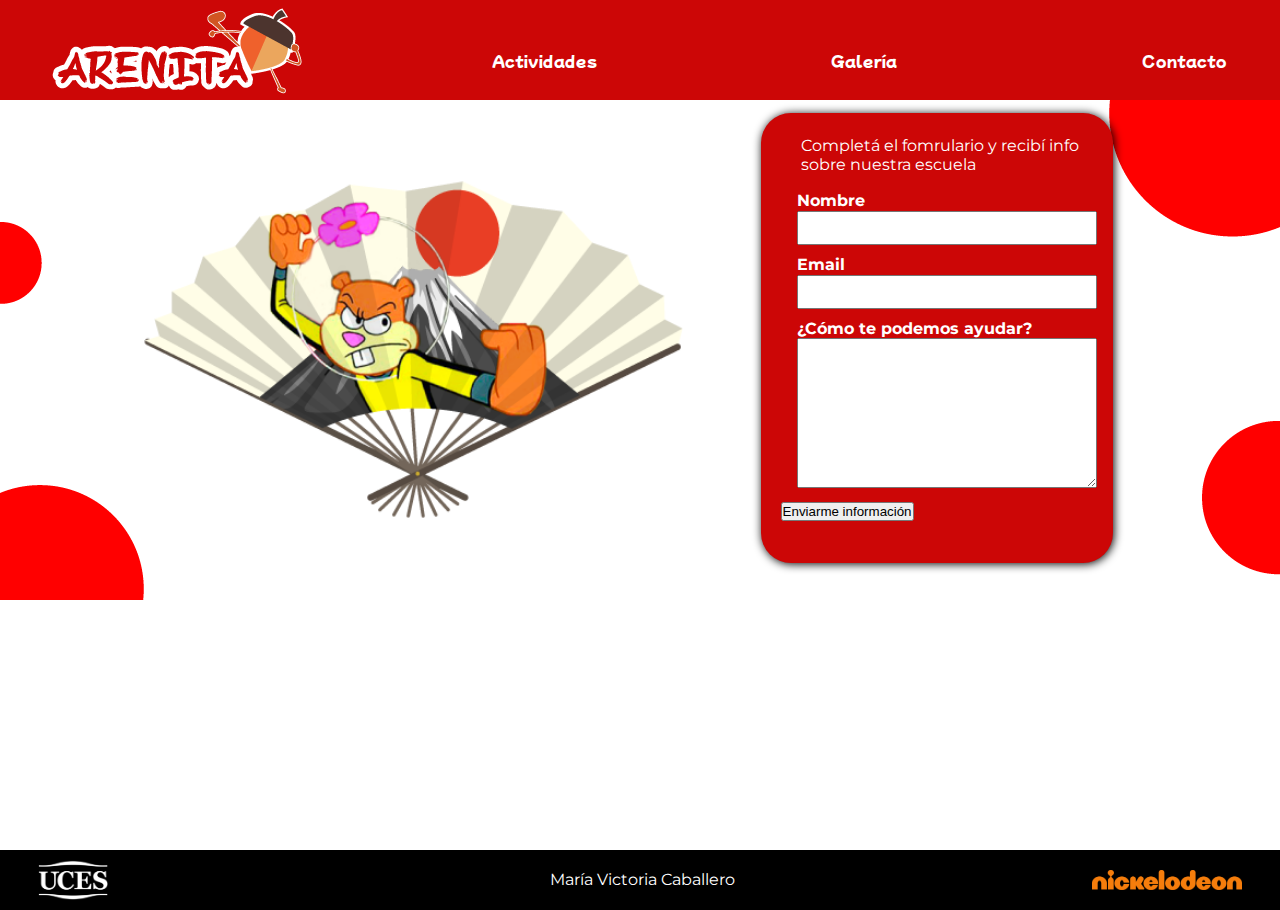
<file: contacto.html>
<!DOCTYPE html>
<html>
<head>
	<title>Arenita Mejillas</title>
	<meta charset="utf-8">
	<meta name="viewport" content="width=device-width, initial-scale=1.0">
	<link rel="stylesheet" type="text/css" href="estilo/estilo.css">
</head>

<body class="container">
<header class="header">
		<div class="logo">
    	<a href="index.html"><img src="img/logo.png"></a>
    </div>

	<nav class="navbar">

	<ul>
			<li> <a href="contacto.html"><p class="botonera"> Contacto </p></a> </li>
			<li> <a href="galeria.html"><p class="botonera"> Galería </p> </a> </li>
			<li> <a href="actividades.html"> <p class="botonera"> Actividades </p> </a> </li>
		</ul>
	</nav>
</header>	

<section class="main">
	<article id="imagen_formulario">
		<img src="img/arenita_3.png" class="arenita_3"> 
	</article>
	<article id="formulario">
		<form action="mailto:vickycaballero@gmail.com" method="post">
	<p class="texto_formulario"> Completá el fomrulario y recibí info <br/>sobre nuestra escuela</p>		
	<div id="texto_formulario">		
	<label> <b> Nombre</b></label> <br>
	<input type="text" name="nombre" required class="caja">
	<br>
	<label> <b> Email </b></label> <br>
	<input type="text" name="correo" required class="caja">
	<br>
	<label> <b> ¿Cómo te podemos ayudar? </b> </label> <br>
	<textarea class="caja_2"></textarea>
	<br></div>

	<input type="submit" name="enviar" value="Enviarme información" class="boto">

	</form>
	</article>
</section>

	
<footer class="footer">
			<img src="img/uces.png" class="uces"> 
			 <a href="victoriacaballero.html" class="minisitio"> María Victoria Caballero </a>
	 		<img src="img/nick.png" class="nick"> 
	</footer>





</body>
</html>
</file>
<file: estilo/estilo.css>
@import url('https://fonts.googleapis.com/css2?family=Mochiy+Pop+P+One&family=Montserrat&display=swap');
*{
	box-sizing: border-box;
	margin: 0;
	padding: 0;
	
}

html{
	height: 100%;
}

body{

	min-height: 100%; 
	 
}

.container{
  display: grid;
	grid-template: 
	"header"   100px
	"main"	   auto
	"footer"   50px
	;
}


/* X-Large  (large desktops, 1200px and up)*/
@media (min-width: 1200px) and (max-width: 1399px) {

.container{
		grid-template: 
		"header 	header 	header" 	100px 
		"main    main     main" 	auto
		"footer 	footer 	footer" 	50px /
		 250px 		auto 	250px;
	}

.header{
	 grid-template-columns: 1fr;
  grid-template-areas: 
    "logo nav "
    "logo nav "
    "logo nav "; 
	grid-area: header;
	background-color: #cc0606;
}

.logo{
	grid-area: logo; 
	float: left;
	margin-left: 50px;
	margin-top: 5px;
	width: 180px;
	height: 75px;

}

.navbar{
	grid-area: navbar;
   background-color: #cc0606;
}

nav li {
	display: inline;
}

nav li a {
	width: 15%;
	height: 35px;
	margin-left: 10%;
	padding-top: 50px;
	float: right;
	text-decoration: none;
	font-size: 15px;
	text-align: center;
	float: right;
	font-family: 'Mochiy Pop P One', sans-serif;
	color: #ffffff;
	transition: ease-in .4s;
}

nav li a:hover {
   transform: scale(1.2);
}


.main{
	display: grid;
	height: 500px;
   grid-area: main;
  grid-template-areas:
    "arenita_2 titulo_main";
  background:
	 url(../img/1.png) right top no-repeat,
	 url(../img/2.png) right bottom no-repeat,
	 url(../img/3.png) left bottom no-repeat,
	 url(../img/4.png) left 100px no-repeat;
}

.main_mini{
	display: grid;
	height: 500px;
   grid-area: main;
  grid-template-areas:
    "arenita_2 titulo_main";
}


.titulo_main{
	 grid-area: titulo_main; 
	font-family: 'Mochiy Pop P One', sans-serif;
	font-size: 3.5rem;
	min-height: 100%;
	padding-top: 150px;
	margin-left:-40px;
	color: #cc0606;
	text-shadow: 3px -3px 1px #d6d6d6;
}

.arenita_2{
	grid-area: arenita_2; 
	width: 340px;
	height: 429px ;
	margin-left: 230px;
	margin-top: 30px;
}


.subtitulo_main{
	 grid-area: titulo_main; 
	font-family: 'Montserrat', sans-serif;
	font-size: 1.5rem;
	min-height: 100%;
	padding-top: 315px;
	margin-left: -40px;
	color: #cc0606;
}



.footer{
	grid-area: footer;
	background-color: #000000;
	height: 60px;
}

.uces{
	width: 70px;
	height: 40px;
	float: left;
	margin-left: 3%;
	margin-top: 10px;
	margin-right: 25%;
}

.minisitio{
	font-family: 'Montserrat', sans-serif;
	float: left;
	margin-left: 550px;
	margin-right: 31%;
	margin-top: -30px;
	color: #ffffff;
	text-decoration: none;
}

.nick{
	width: 150px;
	height: 20px;
	float: right;
	clear: both;
	margin-right: 3%;
	margin-top: -30px;
}

#formulario{
	width: 80%;
	height: 450px;
	background-color: #cc0606;
	border-radius: 30px;
	float: left;
	padding-top: 1.5%;
	padding-left: 4.5%;
	margin-top: 3%;
	margin-left: -18%;
	text-align: left;
	box-shadow: 1px 1px 10px black;
}


#texto_formulario{
	font-family: 'Montserrat', sans-serif;
	font-size: 1rem;
	min-height: 100%;
	margin-top: 5%;
	margin-left: 5%;
	color: #ffffff;

}

#imagen_formulario{
	width: 700px;
	height: 500px;
}

.arenita_3{
	width: 566px;
	height: 358px ;
	margin-left: 130px;
	margin-top: 70px;
	float: left;

}

.texto_formulario{
	font-family: 'Montserrat', sans-serif;
	font-size: 1rem;
	min-height: 100%;
	margin-top: 5%;
	margin-left: 6%;
	color: #ffffff;

}
.caja {
	width: 300px;
	padding-bottom: 15px;
	margin-bottom: 10px;
} 

.caja_2 {
	width: 300px;
	height: 150px;
	padding-bottom: 10px;
	margin-bottom: 10px;
} 

.boton{
	width: 50%;
	height: 40px;
	background-color: #ffffff;
	color: #cc0606;
	border-radius: 10px;
	font-size: 12px;
	font-family: 'Mochiy Pop P One', sans-serif;
	margin-left: 5%;
}


#kids{
	padding-left: 35%;
	padding-top: 8%;
	width: 30%;
	float: left;
}

.kids_div{
	width: 600px;
	height: 200px;
	margin-top: 40px;
	margin-left: -2%;
	box-shadow: 10px 10px 20px #aaa;
	float: right;
}

#teens{
	padding-left: 35%;
	padding-top: 3%;
	width: 30%;
	float: left;
}

.teens_div{
	width: 600px;
	height: 200px;
	margin-top: -0px;
	margin-left: -2%;
	box-shadow: 10px 10px 20px #aaa;
}

.titulo_actividades{
	font-family: 'Mochiy Pop P One', sans-serif;
	font-size: 2.5rem;
	min-height: 100%;
	padding-top: 20px;
	padding-left: 5%;
	color: #cc0606;
	text-shadow: 3px -3px 1px #d6d6d6;

}

.subtitulo_actividades{
	font-family: 'Montserrat', sans-serif;
	font-size: 1.2rem;
	min-height: 100%;
margin-top: -120px;
	padding-left: 5%;
	color: #cc0606;
}

.texto_actividades{
	font-family: 'Montserrat', sans-serif;
	font-size: 0.9rem;
	min-height: 100%;
margin-top: -160px;
	padding-left: 5%;
	color: #000000;
}
.texto_actividades2{
	font-family: 'Montserrat', sans-serif;
	font-size: 0.9rem;
	min-height: 100%;
	margin-top: -160px;
	padding-left: 5%;
	color: #000000;
}

#galeria{
	width: 65%;
	height: 70%;
	margin-left: 9%;
	padding-left: 6.5%;
	padding-top: 2%;
	background-color: #cc0606;
	border-radius: 	10px 10px 10px 10px;
	box-shadow: 10px 10px 20px #aaa;
	margin-top: 10%;
}

.texto_galería{
	font-family: 'Mochiy Pop P One', sans-serif;
	font-size: 2.5rem;
	min-height: 100%;
	padding-top: 30px;
	padding-left: 350%;
	color: #cc0606;
	text-shadow: 3px -3px 1px #d6d6d6;

}


#pdf{
	width: 75%;
	height: 300px;
	margin-top: 15%;
	margin-left: 49%;

}

.titulo_relevamiento{
	 grid-area: titulo_main; 
	font-family: 'Mochiy Pop P One', sans-serif;
	font-size: 3.5rem;
	min-height: 100%;
	margin-left: -350px;
	padding-top: 20px;
	color: #cc0606;
	text-shadow: 3px -3px 1px #d6d6d6;
}

.tipografia{
	width: 700px;
	height: 300px;
	margin-top: 130px;
	margin-left: 300px;
	
}
.titulo_tipografia{
	 grid-area: titulo_main; 
	font-family: 'Mochiy Pop P One', sans-serif;
	font-size: 3.5rem;
	min-height: 100%;
	margin-left: -700px;
	padding-top: 20px;
	color: #cc0606;
	text-shadow: 3px -3px 1px #d6d6d6;
}
.cromatica{
	width: 700px;
	height: 200px;
	margin-top: 170px;
	margin-left: 300px;
	
}

}

/* X-Large  (large desktops, 1400px and up)*/
@media (min-width: 1400px) and (max-width: 1600px){

.container{
		grid-template: 
		"header 	header 	header" 	100px 
		"main  	main 	   main" 	auto
		"footer 	footer 	footer" 	50px /
		 250px 		auto 	250px;
	}

.header{
	 grid-template-columns: 1fr;
  grid-template-areas: 
    "logo nav "
    "logo nav "
    "logo nav "; 
	grid-area: header;
	background-color: #cc0606;
}
.logo{
	grid-area: logo; 
	float: left;
	margin-left: 50px;
	margin-top: 5px;
	width: 180px;
	height: 75px;

}

.navbar{
	grid-area: navbar;
   background-color: #cc0606;
}

nav li {
	display: inline;
}

nav li a {
	width: 15%;
	height: 35px;
	margin-left: 10%;
	padding-top: 50px;
	float: right;
	text-decoration: none;
	font-size: 15px;
	text-align: center;
	float: right;
	font-family: 'Mochiy Pop P One', sans-serif;
	color: #ffffff;
	transition: ease-in .4s;
}

nav li a:hover {
   transform: scale(1.2);
}


.main{
	display: grid;
  grid-template-columns: 1fr 1fr;
  grid-template-rows: 1fr;
  grid-auto-flow: row;
  grid-template-areas:
    "arenita_2 titulo_main";
  grid-area: main;
  height: 500px;
  background:
	 url(../img/1.png) right top no-repeat,
	 url(../img/2.png) right bottom no-repeat,
	 url(../img/3.png) left bottom no-repeat,
	 url(../img/4.png) left 100px no-repeat;
}
.minisitio{
	font-family: 'Montserrat', sans-serif;
	float: left;
	margin-left: 550px;
	margin-right: 31%;
	margin-top: -30px;
	color: #ffffff;
	text-decoration: none;
}



nav li {
	display: inline;
}

nav li a {
	margin-left: 12%;
	float: right;
	text-decoration: none;
}

.arenita_2{
	grid-area: arenita_2; 
	width: 340px;
	height: 429px ;
	margin-left: 230px;
	margin-top: 30px;
}

.arenita_3{
	grid-area: arenita_3; 
	width: 466px;
	height: 337px ;
	margin-left: 50px;
	margin-top: 30px;
	float: left;

}

.arenita3{
	width: 500px;
	height: 400px ;
	padding-left: 120px;
	margin-top: 30px;
	float: left;

}


.titulo_main{
	 grid-area: titulo_main; 
	font-family: 'Mochiy Pop P One', sans-serif;
	font-size: 3.5rem;
	min-height: 100%;
	padding-top: 150px;
	margin-left:-50px;
	color: #cc0606;
	text-shadow: 3px -3px 1px #d6d6d6;
}

.subtitulo_main{
	grid-area: titulo_main; 
	font-family: 'Montserrat', sans-serif;
	font-size: 1.5rem;
	min-height: 100%;
	color: #cc0606;
	float: right;
margin-left:-50px;
	padding-top: 320px;

}


.footer{
	grid-area: footer;
	background-color: #000000;
	height: 60px;
}

.uces{
	width: 70px;
	height: 40px;
	float: left;
	margin-left: 3%;
	margin-top: 10px;
	margin-right: 25%;
}

.minisitio{
	font-family: 'Montserrat', sans-serif;
	float: left;
	margin-left: 570px;
	margin-right: 31%;
	margin-top: -30px;
	color: #ffffff;
	text-decoration: none;
}

.nick{
	width: 150px;
	height: 20px;
	float: right;
	clear: both;
	margin-right: 3%;
	margin-top: -30px;
}

#formulario{
	width: 80%;
	height: 450px;
	background-color: #cc0606;
	border-radius: 30px;
	float: left;
	padding-top: 1.5%;
	padding-left: 4.5%;
	margin-top: 3%;
	margin-left: -18%;
	text-align: left;
	box-shadow: 1px 1px 10px black;
}


#texto_formulario{
	font-family: 'Montserrat', sans-serif;
	font-size: 1rem;
	min-height: 100%;
	margin-top: 5%;
	margin-left: 5%;
	color: #ffffff;

}

#imagen_formulario{
	width: 700px;
	height: 500px;
}

.arenita_3{
	width: 566px;
	height: 358px ;
	margin-left: 130px;
	margin-top: 70px;
	float: left;

}

.texto_formulario{
	font-family: 'Montserrat', sans-serif;
	font-size: 1rem;
	min-height: 100%;
	margin-top: 5%;
	margin-left: 6%;
	color: #ffffff;

}
.caja {
	width: 300px;
	padding-bottom: 15px;
	margin-bottom: 10px;
} 

.caja_2 {
	width: 300px;
	height: 150px;
	padding-bottom: 10px;
	margin-bottom: 10px;
} 

.boton{
	width: 50%;
	height: 40px;
	background-color: #ffffff;
	color: #cc0606;
	border-radius: 10px;
	font-size: 12px;
	font-family: 'Mochiy Pop P One', sans-serif;
	margin-left: 5%;
}

#kids{
	padding-left: 35%;
	padding-top: 8%;
	width: 30%;
	float: left;
}

.kids_div{
	width: 600px;
	height: 200px;
	margin-top: 40px;
	margin-left: -2%;
	box-shadow: 10px 10px 20px #aaa;
	float: right;
}

#teens{
	padding-left: 35%;
	padding-top: 3%;
	width: 30%;
	float: left;
}

.teens_div{
	width: 600px;
	height: 200px;
	margin-top: -0px;
	margin-left: -2%;
	box-shadow: 10px 10px 20px #aaa;
}

.titulo_actividades{
	font-family: 'Mochiy Pop P One', sans-serif;
	font-size: 2.5rem;
	min-height: 100%;
	padding-top: 20px;
	padding-left: 5%;
	color: #cc0606;
	text-shadow: 3px -3px 1px #d6d6d6;

}

.subtitulo_actividades{
	font-family: 'Montserrat', sans-serif;
	font-size: 1.2rem;
	min-height: 100%;
margin-top: -120px;
	padding-left: 5%;
	color: #cc0606;
}

.texto_actividades{
	font-family: 'Montserrat', sans-serif;
	font-size: 0.9rem;
	min-height: 100%;
margin-top: -160px;
	padding-left: 5%;
	color: #000000;
}
#galeria{
	width: 65%;
	height: 70%;
	margin-left: 9%;
	padding-left: 6.5%;
	padding-top: 2%;
	background-color: #cc0606;
	border-radius: 	10px 10px 10px 10px;
	box-shadow: 10px 10px 20px #aaa;
	margin-top: 10%;
}

#pdf{
	width: 75%;
	height: 500px;
	margin-left: 270%;
	margin-top: -500px;

}

.titulo_relevamiento{
	 grid-area: titulo_main; 
	font-family: 'Mochiy Pop P One', sans-serif;
	font-size: 3.5rem;
	min-height: 100%;
	padding-top: 50px;
	margin-left: 550px;
	color: #cc0606;
	text-shadow: 3px -3px 1px #d6d6d6;
}

.tipografia{
	width: 700px;
	height: 300px;
	margin-top: 130px;
	margin-left: 300px;
	
}
.titulo_tipografia{
	 grid-area: titulo_main; 
	font-family: 'Mochiy Pop P One', sans-serif;
	font-size: 3.5rem;
	min-height: 100%;
	margin-left: -700px;
	padding-top: 20px;
	color: #cc0606;
	text-shadow: 3px -3px 1px #d6d6d6;
}


}


/* Large  (desktop, 992px and up)*/
@media (min-width: 992px) and (max-width: 1199px){

.container{
		grid-template: 
		"header 	header 	header" 	100px 
		"main  	main 	   main" 	auto
		"footer 	footer 	footer" 	50px /
		 250px 		auto 	250px;
	}

.header{
	 grid-template-columns: 1fr;
  grid-template-areas: 
    "logo nav "
    "logo nav "
    "logo nav "; 
	grid-area: header;
	background-color: #cc0606;
}

.logo{
	grid-area: logo; 
	float: left;
	margin-left: 20px;
	margin-top: 5px;
	width: 180px;
	height: 75px;

}

.navbar{
	grid-area: navbar;
   background-color: #cc0606;
}

nav li {
	display: inline;
}

nav li a {
	width: 15%;
	height: 35px;
	margin-left: 10%;
	padding-top: 50px;
	float: right;
	text-decoration: none;
	font-size: 15px;
	text-align: center;
	float: right;
	font-family: 'Mochiy Pop P One', sans-serif;
	color: #ffffff;
	transition: ease-in .4s;
}

nav li a:hover {
   transform: scale(1.2);
}

.main{
	display: grid;
  grid-template-columns: 1fr 1fr;
  grid-template-rows: 1fr;
  grid-auto-flow: row;
  grid-template-areas:
    "arenita_2 titulo_main";
  grid-area: main;
  height: 500px;
  background:
	 url(../img/1.png) right top no-repeat,
	 url(../img/2.png) right bottom no-repeat,
	 url(../img/3.png) left bottom no-repeat,
	 url(../img/4.png) left 100px no-repeat;
}


.arenita_2{
	grid-area: arenita_2; 
	width: 290px;
	height: 379px ;
	margin-left: 120px;
	margin-top: 30px;
}

.titulo_main{
	 grid-area: titulo_main; 
	font-family: 'Mochiy Pop P One', sans-serif;
	font-size: 2.8rem;
	min-height: 100%;
	padding-top: 150px;
	margin-left:-70px;
	color: #cc0606;
	text-shadow: 3px -3px 1px #d6d6d6;
}

.subtitulo_main{
	grid-area: titulo_main; 
	font-family: 'Montserrat', sans-serif;
	font-size: 1.5rem;
	min-height: 100%;
	color: #cc0606;
	float: right;
margin-left:-70px;
	padding-top: 300px;

}


.footer{
	grid-area: footer;
	background-color: #000000;
	height: 60px;
}

.uces{
	width: 70px;
	height: 40px;
	float: left;
	margin-left: 3%;
	margin-top: 10px;
	margin-right: 25%;
}

.minisitio{
	font-family: 'Montserrat', sans-serif;
	float: left;
	margin-left: 450px;
	margin-right: 31%;
	margin-top: -30px;
	color: #ffffff;
	text-decoration: none;
}

.nick{
	width: 150px;
	height: 20px;
	float: right;
	clear: both;
	margin-right: 3%;
	margin-top: -30px;
}

#formulario{
	width: 90%;
	height: 450px;
	background-color: #cc0606;
	border-radius: 30px;
	float: left;
	padding-top: 1.5%;
	padding-left: 4.5%;
	margin-top: 3%;
	margin-left: -18%;
	text-align: left;
	box-shadow: 1px 1px 10px black;
}


#texto_formulario{
	font-family: 'Montserrat', sans-serif;
	font-size: 1rem;
	min-height: 100%;
	margin-top: 5%;
	margin-left: 5%;
	color: #ffffff;

}

#imagen_formulario{
	width: 700px;
	height: 500px;
}

.arenita_3{
	width: 526px;
	height: 318px ;
	margin-left: 60px;
	margin-top: 80px;
	float: left;

}

.texto_formulario{
	font-family: 'Montserrat', sans-serif;
	font-size: 1rem;
	min-height: 100%;
	margin-top: 5%;
	margin-left: 6%;
	color: #ffffff;

}
.caja {
	width: 300px;
	padding-bottom: 15px;
	margin-bottom: 10px;
} 

.caja_2 {
	width: 300px;
	height: 150px;
	padding-bottom: 10px;
	margin-bottom: 10px;
} 

.boton{
	width: 50%;
	height: 40px;
	background-color: #ffffff;
	color: #cc0606;
	border-radius: 10px;
	font-size: 12px;
	font-family: 'Mochiy Pop P One', sans-serif;
	margin-left: 5%;
}

#kids{
	padding-left: 25%;
	padding-top: 8%;
	width: 30%;
	float: left;
}

.kids_div{
	width: 600px;
	height: 200px;
	margin-top: 40px;
	margin-left: -15%;
	box-shadow: 10px 10px 20px #aaa;
	float: right;
}

#teens{
	padding-left: 25%;
	padding-top: 3%;
	width: 30%;
	float: left;
}

.teens_div{
	width: 600px;
	height: 200px;
	margin-top: -0px;
	margin-left: -15%;
	box-shadow: 10px 10px 20px #aaa;
}

.titulo_actividades{
	font-family: 'Mochiy Pop P One', sans-serif;
	font-size: 2.5rem;
	min-height: 100%;
	padding-top: 20px;
	padding-left: 5%;
	color: #cc0606;
	text-shadow: 3px -3px 1px #d6d6d6;

}

.subtitulo_actividades{
	font-family: 'Montserrat', sans-serif;
	font-size: 1.2rem;
	min-height: 100%;
	margin-top: -120px;
	padding-left: 5%;
	color: #cc0606;
}

.texto_actividades{
	font-family: 'Montserrat', sans-serif;
	font-size: 0.9rem;
	min-height: 100%;
margin-top: -160px;
	padding-left: 5%;
	color: #000000;
}

.texto_actividades2{
	font-family: 'Montserrat', sans-serif;
	font-size: 0.9rem;
	min-height: 100%;
	margin-top: -160px;
	padding-left: 5%;
	color: #000000;
}
#galeria{
	width: 100%;
	height: 100%;
	margin-left: -40%;
	padding-left: 9%;
	padding-top: 4%;
	background-color: #cc0606;
	border-radius: 10px 10px 10px 10px;
	box-shadow: 10px 10px 20px #aaa;
	margin-top: 10%;
}
.texto_galería{
	font-family: 'Mochiy Pop P One', sans-serif;
	font-size: 2.5rem;
	min-height: 100%;
	padding-top: 30px;
	padding-left: 100%;
	color: #cc0606;
	text-shadow: 3px -3px 1px #d6d6d6;

}

}

/*Medium  (tablet, 768px and up)*/
@media (min-width: 768px) and (max-width: 991px){

.container{
		grid-template: 
		"header 	header 	header" 	100px 
		"main  	main 	   main" 	auto
		"footer 	footer 	footer" 	50px /
		 250px 		auto 	250px;
	}

.header{
	 grid-template-columns: 1fr;
  grid-template-areas: 
    "logo nav "
    "logo nav "
    "logo nav "; 
	grid-area: header;
	background-color: #cc0606;
}

.logo{
	grid-area: logo; 
	float: left;
	margin-left: 20px;
	margin-top: 5px;
	width: 180px;
	height: 75px;

}

.navbar{
	grid-area: navbar;
   background-color: #cc0606;
}

nav li {
	display: inline;
}

nav li a {
	width: 15%;
	height: 35px;
	margin-left: 10%;
	padding-top: 50px;
	float: right;
	text-decoration: none;
	font-size: 15px;
	text-align: center;
	float: right;
	font-family: 'Mochiy Pop P One', sans-serif;
	color: #ffffff;
	transition: ease-in .4s;
}

nav li a:hover {
   transform: scale(1.2);
}

.main{
	display: grid;
  grid-template-columns: 1fr 1fr;
  grid-template-rows: 1fr;
  grid-auto-flow: row;
  grid-template-areas:
    "arenita_2 titulo_main";
  grid-area: main;
  height: 500px;
  background:
	 url(../img/1.png) right top no-repeat,
	 url(../img/2.png) right bottom no-repeat,
	 url(../img/3.png) left bottom no-repeat,
	 url(../img/4.png) left 100px no-repeat;
}


.arenita_2{
	grid-area: arenita_2; 
	width: 290px;
	height: 379px ;
	margin-left: 120px;
	margin-top: 30px;
}


.titulo_main{
	 grid-area: titulo_main; 
	font-family: 'Mochiy Pop P One', sans-serif;
	font-size: 2.5rem;
	min-height: 100%;
	padding-top: 170px;
		margin-left: -30px;
	color: #cc0606;
	text-shadow: 3px -3px 1px #d6d6d6;
}

.subtitulo_main{
	grid-area: titulo_main; 
	font-family: 'Montserrat', sans-serif;
	font-size: 1rem;
	min-height: 100%;
	color: #cc0606;
	float: right;
	padding-top: 290px;
	margin-left: -30px;

}


.footer{
	grid-area: footer;
	background-color: #000000;
	height: 60px;
}

.uces{
	width: 70px;
	height: 40px;
	float: left;
	margin-left: 3%;
	margin-top: 10px;
	margin-right: 25%;
}

.minisitio{
	font-family: 'Montserrat', sans-serif;
	float: left;
	margin-left: 390px;
	margin-right: 31%;
	margin-top: -25px;
	color: #ffffff;
	text-decoration: none;
	font-size: 0.8rem;
}

.nick{
	width: 150px;
	height: 20px;
	float: right;
	clear: both;
	margin-right: 3%;
	margin-top: -30px;
}

#formulario{
	width: 120%;
	height: 460px;
	background-color: #cc0606;
	border-radius: 30px;
	float: left;
	padding-top: 1.5%;
	padding-left: 4.5%;
	margin-top: 3%;
	margin-left: -30%;
	text-align: left;
	box-shadow: 1px 1px 10px black;
}


#texto_formulario{
	font-family: 'Montserrat', sans-serif;
	font-size: 0.8rem;
	min-height: 100%;
	margin-top: 5%;
	margin-left: 5%;
	color: #ffffff;

}

#imagen_formulario{
	width: 700px;
	height: 500px;
}

.arenita_3{
	width: 526px;
	height: 318px ;
	margin-left: 40px;
	margin-top: 80px;
	float: left;

}

.texto_formulario{
	font-family: 'Montserrat', sans-serif;
	font-size: 0.9rem;
	min-height: 100%;
	margin-top: 10%;
	margin-left: 6%;
	color: #ffffff;

}
.caja {
	width: 220px;
	padding-bottom: 15px;
	margin-bottom: 10px;
} 

.caja_2 {
	width: 220px;
	height: 150px;
	padding-bottom: 10px;
	margin-bottom: 10px;
} 

.boton{
	width: 60%;
	height: 40px;
	background-color: #ffffff;
	color: #cc0606;
	border-radius: 10px;
	font-size: 12px;
	font-family: 'Mochiy Pop P One', sans-serif;
	margin-left: 5%;
}

#kids{
	padding-left: 20%;
	padding-top: 11%;
	width: 20%;
	float: left;
}

.kids_div{
	width: 400px;
	height: 200px;
	margin-top: 50px;
	margin-left: -15%;
	box-shadow: 10px 10px 20px #aaa;
	float: right;
}

#teens{
	padding-left: 20%;
	padding-top: 2%;
	width: 20%;
	float: left;
}

.teens_div{
	width: 400px;
	height: 200px;
	margin-top: -10px;
	margin-left: -15%;
	box-shadow: 10px 10px 20px #aaa;
}

.titulo_actividades{
	font-family: 'Mochiy Pop P One', sans-serif;
	font-size: 2.5rem;
	min-height: 100%;
	padding-top: 20px;
	padding-left: 5%;
	color: #cc0606;
	text-shadow: 3px -3px 1px #d6d6d6;

}

.subtitulo_actividades{
	font-family: 'Montserrat', sans-serif;
	font-size: 1.2rem;
	min-height: 100%;
	margin-top: -120px;
	padding-left: 5%;
	color: #cc0606;
}

.texto_actividades{
	font-family: 'Montserrat', sans-serif;
	font-size: 0.9rem;
	min-height: 100%;
	margin-top: -140px;
	padding-left: 5%;
	color: #000000;
}

.texto_actividades2{
	font-family: 'Montserrat', sans-serif;
	font-size: 0.9rem;
	min-height: 100%;
	margin-top: -160px;
	padding-left: 5%;
	color: #000000;
}
#galeria{
	width: 200%;
	height: 70%;
	margin-left: -60%;
	padding-left: 9%;
	padding-top: 5%;
	background-color: #cc0606;
	border-radius: 10px 10px 10px 10px;
	box-shadow: 10px 10px 20px #aaa;
	margin-top: 25%;
}
.texto_galería{
	font-family: 'Mochiy Pop P One', sans-serif;
	font-size: 2.5rem;
	min-height: 100%;
	padding-top: 30px;
	padding-left: 100%;
	color: #cc0606;
	text-shadow: 3px -3px 1px #d6d6d6;

}

}

/*Small  (mobile, 576px and up)*/
@media (min-width: 576px) and (max-width: 767px){

.container{
		grid-template: 
		"header 	header " 	100px 
		"main  	main 	 " 	auto
		"footer 	footer " 	60px /
		 200px   auto;
	}

.header{
	 grid-template-columns: 1fr;
  grid-template-areas: 
    "logo nav "
    "logo nav "
    "logo nav "; 
	grid-area: header;
	background-color: #cc0606;
}

.logo{
	grid-area: logo; 
	float: left;
	margin-left: 5px;
	margin-top: 5px;
	width: 70px;
	height: 15px;

}

.navbar{
	grid-area: navbar;
   background-color: #cc0606;
}

nav li {
	display: inline;
}

nav li a {
	width: 8%;
	height: 35px;
	margin-left: 13%;
	padding-top: 50px;
	padding-left: 15%;
	float: right;
	text-decoration: none;
	font-size: 12px;
	text-align: center;
	font-family: 'Mochiy Pop P One', sans-serif;
	color: #ffffff;
	transition: ease-in .4s;
}

nav li a:hover {
   transform: scale(1.2);
}

.main{
	display: grid;
  grid-template-columns: 1fr 1fr;
  grid-template-rows: 1fr;
  grid-auto-flow: row;
  grid-template-areas:
    "arenita_2 titulo_main";
  grid-area: main;
  background:
	 url(../img/1.png) right top no-repeat,
	 url(../img/2.png) right bottom no-repeat,
	 url(../img/3.png) left bottom no-repeat,
	 url(../img/4.png) left 100px no-repeat;
	 }



.arenita_2{
	grid-area: arenita_2; 
	width: 230px;
	height: 319px ;
	margin-left: 50px;
	margin-top:300px;
}


.titulo_main{
	 grid-area: titulo_main; 
	font-family: 'Mochiy Pop P One', sans-serif;
	font-size: 1.5rem;
	min-height: 100%;
	padding-top: 400px;

	color: #cc0606;
	text-shadow: 3px -3px 1px #d6d6d6;
}

.subtitulo_main{
	grid-area: titulo_main; 
	font-family: 'Montserrat', sans-serif;
	font-size: 0.8rem;
	min-height: 100%;
	color: #cc0606;
	float: right;
	padding-top: 480px;

}


.footer{
	grid-area: footer;
	background-color: #000000;
	height: 60px;
}

.uces{
	width: 70px;
	height: 40px;
	float: left;
	margin-left: 3%;
	margin-top: 10px;
	margin-right: 25%;
}

.minisitio{
	font-family: 'Montserrat', sans-serif;
	font-size: 0.5rem;
	float: left;
	margin-left: 220px;
	margin-right: 200px;
	margin-top: -25px;
	color: #ffffff;
	text-decoration: none;
}

.nick{
	width: 150px;
	height: 20px;
	float: right;
	clear: both;
	margin-right: 3%;
	margin-top: -30px;
}

#formulario{
	width: 120%;
	height: 460px;
	background-color: #cc0606;
	border-radius: 30px;
	padding-top: 1.5%;
	padding-left: 4.5%;
	margin-top: 3%;
	text-align: left;
	box-shadow: 1px 1px 10px black;
}


#texto_formulario{
	font-family: 'Montserrat', sans-serif;
	font-size: 0.8rem;
	min-height: 100%;
	margin-top: 5%;
	margin-left: 5%;
	color: #ffffff;

}

#imagen_formulario{
	width: 700px;
	height: 500px;
}

.arenita_3{
	width: 526px;
	height: 318px ;
	margin-left: 40px;
	margin-top: 80px;
}

.texto_formulario{
	font-family: 'Montserrat', sans-serif;
	font-size: 0.9rem;
	min-height: 100%;
	margin-top: 10%;
	margin-left: 6%;
	color: #ffffff;

}
.caja {
	width: 220px;
	padding-bottom: 15px;
	margin-bottom: 10px;
} 

.caja_2 {
	width: 220px;
	height: 150px;
	padding-bottom: 10px;
	margin-bottom: 10px;
} 

.boton{
	width: 60%;
	height: 40px;
	background-color: #ffffff;
	color: #cc0606;
	border-radius: 10px;
	font-size: 12px;
	font-family: 'Mochiy Pop P One', sans-serif;
	margin-left: 5%;
}

#kids{
	padding-left: 20%;
	padding-top: 11%;
	width: 20%;
	float: left;
}

.kids_div{
	width: 400px;
	height: 200px;
	margin-top: 50px;
	margin-left: -15%;
	box-shadow: 10px 10px 20px #aaa;
	float: right;
}

#teens{
	padding-left: 20%;
	padding-top: 2%;
	width: 20%;
	float: left;
}

.teens_div{
	width: 400px;
	height: 200px;
	margin-top: -10px;
	margin-left: -15%;
	box-shadow: 10px 10px 20px #aaa;
}

.titulo_actividades{
	font-family: 'Mochiy Pop P One', sans-serif;
	font-size: 2.5rem;
	min-height: 100%;
	padding-top: 20px;
	padding-left: 5%;
	color: #cc0606;
	text-shadow: 3px -3px 1px #d6d6d6;

}

.subtitulo_actividades{
	font-family: 'Montserrat', sans-serif;
	font-size: 1.2rem;
	min-height: 100%;
	margin-top: -120px;
	padding-left: 5%;
	color: #cc0606;
}

.texto_actividades{
	font-family: 'Montserrat', sans-serif;
	font-size: 0.9rem;
	min-height: 100%;
	margin-top: -140px;
	padding-left: 5%;
	color: #000000;
}

.texto_actividades2{
	font-family: 'Montserrat', sans-serif;
	font-size: 0.9rem;
	min-height: 100%;
	margin-top: -160px;
	padding-left: 5%;
	color: #000000;
}
#galeria{
	width: 150%;
	height: 90%;
	margin-left: -80%;
	padding-left: 7%;
	padding-top: 5%;
	background-color: #cc0606;
	border-radius: 10px 10px 10px 10px;
	box-shadow: 10px 10px 20px #aaa;
	margin-top: 25%;
}
.texto_galería{
	font-family: 'Mochiy Pop P One', sans-serif;
	font-size: 2.5rem;
	min-height: 100%;
	padding-top: 15px;
	padding-left: 65%;
	color: #cc0606;
	text-shadow: 3px -3px 1px #d6d6d6;

}

}
</file>
